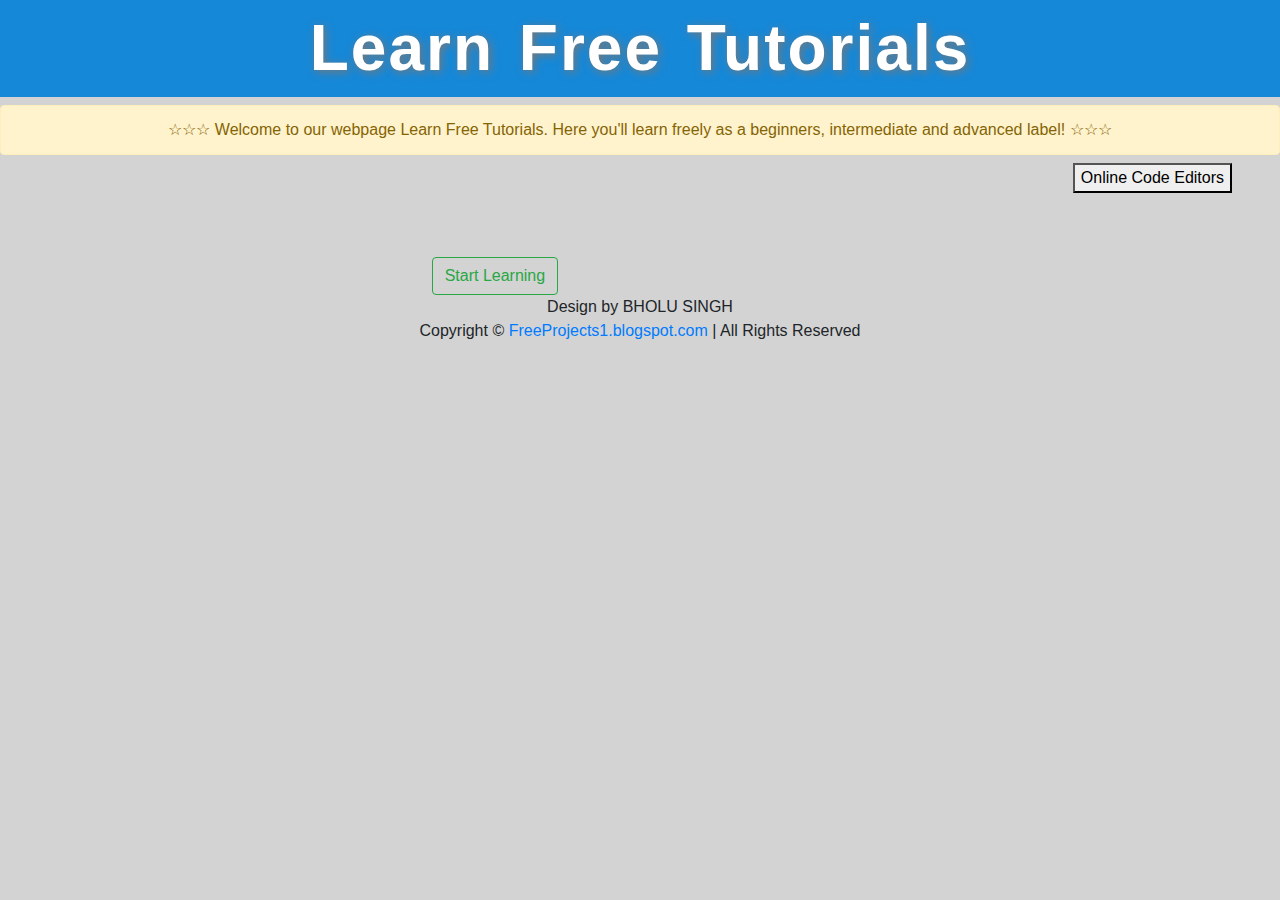
<file: index.html>
<!DOCTYPE html>
<html>
<head>
	<meta name="google-site-verification" content="qJqAsZBfhW16x8RySV0WI9NA4ov5V-m4Zkx9RFG9cZc" />
	<meta charset="UTF-8">
	<meta name="viewport" content="width=device-width, initial-scale=1.0">
	<title>Learn Free Tutorials | Free Projects1</title>
	<link rel="stylesheet" type="text/css" href="css/bootstrap.min.css">
	<link rel="stylesheet" type="text/css" href="css/style.css">
	<link rel="shortcut icon" href="favicon.png" type="image/x-icon">
</head>
<body>
	<h2 class="text-center text-capitalize title"> Learn Free Tutorials </h2>
	<div class="alert alert-warning my-2 mb-2 text-center" role="alert">
	  ☆☆☆ Welcome to our webpage Learn Free Tutorials. Here you'll learn freely as a beginners, intermediate and advanced label! ☆☆☆
	</div>
	<p class="text-right mr-5"><a href="https://www.w3schools.com/code/tryit.asp?filename=GPGYNG92N91F" target="_blank"><button class="editor">Online Code Editors</button></a></p>

	<div class="container-fluid">
		<a href="learn_html_tutorials.html" class="btn btn-outline-success mt-5 offset-4">Start Learning</a>
	</div>

	<div>
		<p class="text-center footer">Design by <span>BHOLU SINGH</span><br>
			Copyright &copy; <span><a href="https://freeprojects1.blogspot.com/">FreeProjects1.blogspot.com</a></span> | All Rights Reserved</p>
	</div>
</body>
</html>
</file>
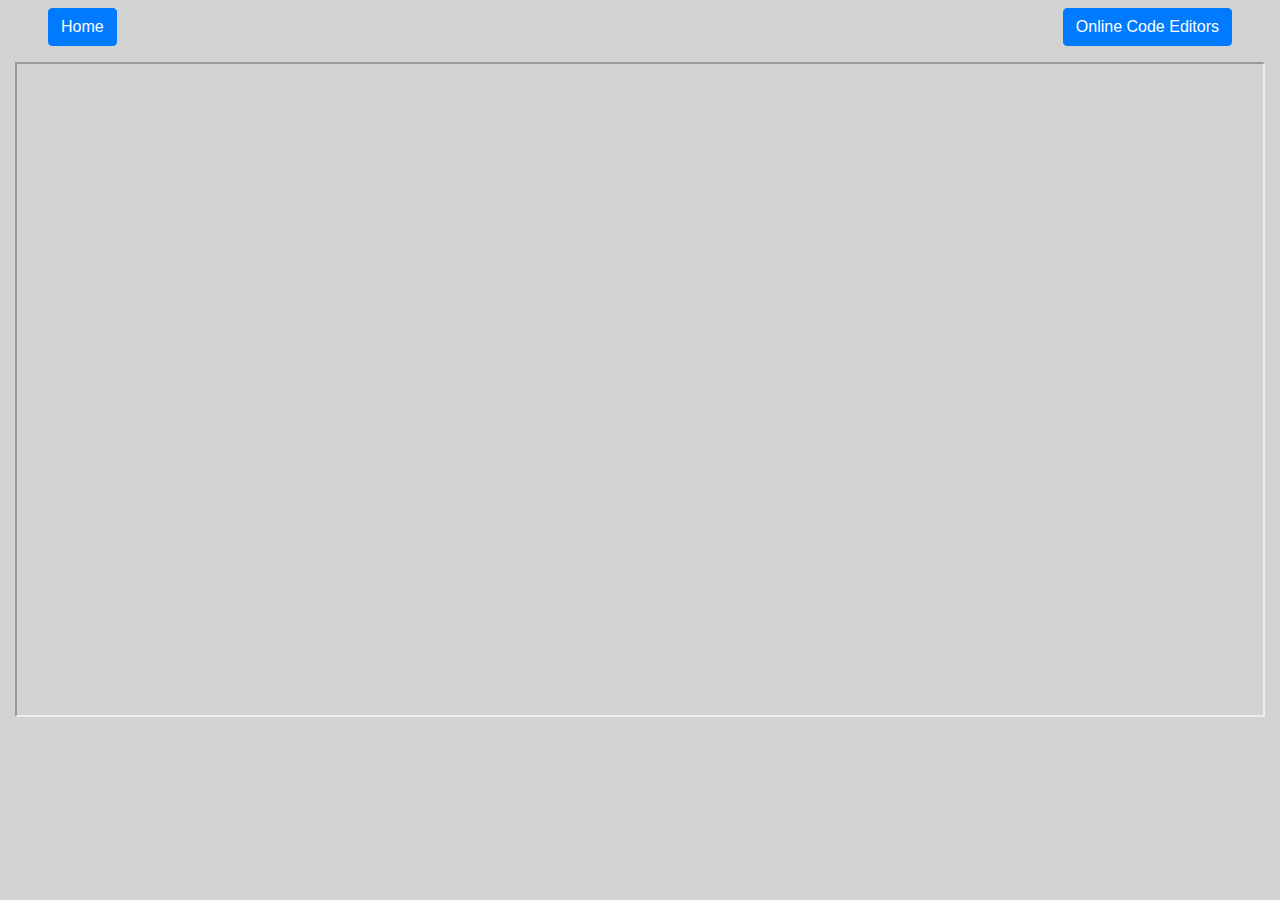
<file: learn_html_tutorials.html>
<!DOCTYPE html>
<html>
<head>
	<meta charset="UTF-8">
	<meta name="viewport" content="width=device-width, initial-scale=1.0">
	<title>Learn Free Tutorials | Free Projects1</title>
	<link rel="stylesheet" type="text/css" href="css/bootstrap.min.css">
	<link rel="stylesheet" type="text/css" href="css/style.css">
	<link rel="shortcut icon" href="favicon.png" type="image/x-icon">
</head>
<body>
	<!-- <div class="alert alert-warning my-2 mb-2 text-center" role="alert">
	  ☆☆☆ Welcome to our webpage HTML Tutorials! ☆☆☆
	</div> -->
	<p class="text-right mr-5 mt-2"><a href="https://www.w3schools.com/code/tryit.asp?filename=GOP2ZGV9IXF2" target="_blank"><button class="btn btn-primary">Online Code Editors</button></a>
	<a href="index.html" class="ml-5" style="float: left;"><button class="btn btn-primary"> Home </button></a>
	</p>

	<div class="container-fluid">
		<div class="row">
			<div class="col">
				<iframe id="iframe" src="https://www.javatpoint.com/html-tutorial" name="html_topic_link" width="100%" height="655px" style="padding: 1px;"></iframe>
			</div>
		</div>
	</div>
</body>
</html>
</file>
<file: css/style.css>
body{
	background: lightgrey;
}
.title{
	background-color: #1688d8;
	color: #fff;
	font-size: 4rem;
	font-weight: 700;
	padding: 10px 0px 10px;
	text-shadow: 2px 2px 8px #777;
	word-spacing: 5px;
	letter-spacing: 2px;
}
ul{
	list-style: none;
}
.subheading{
	color: tomato; 
	font-size: 18px; 
	font-weight: 700;
}
</file>
